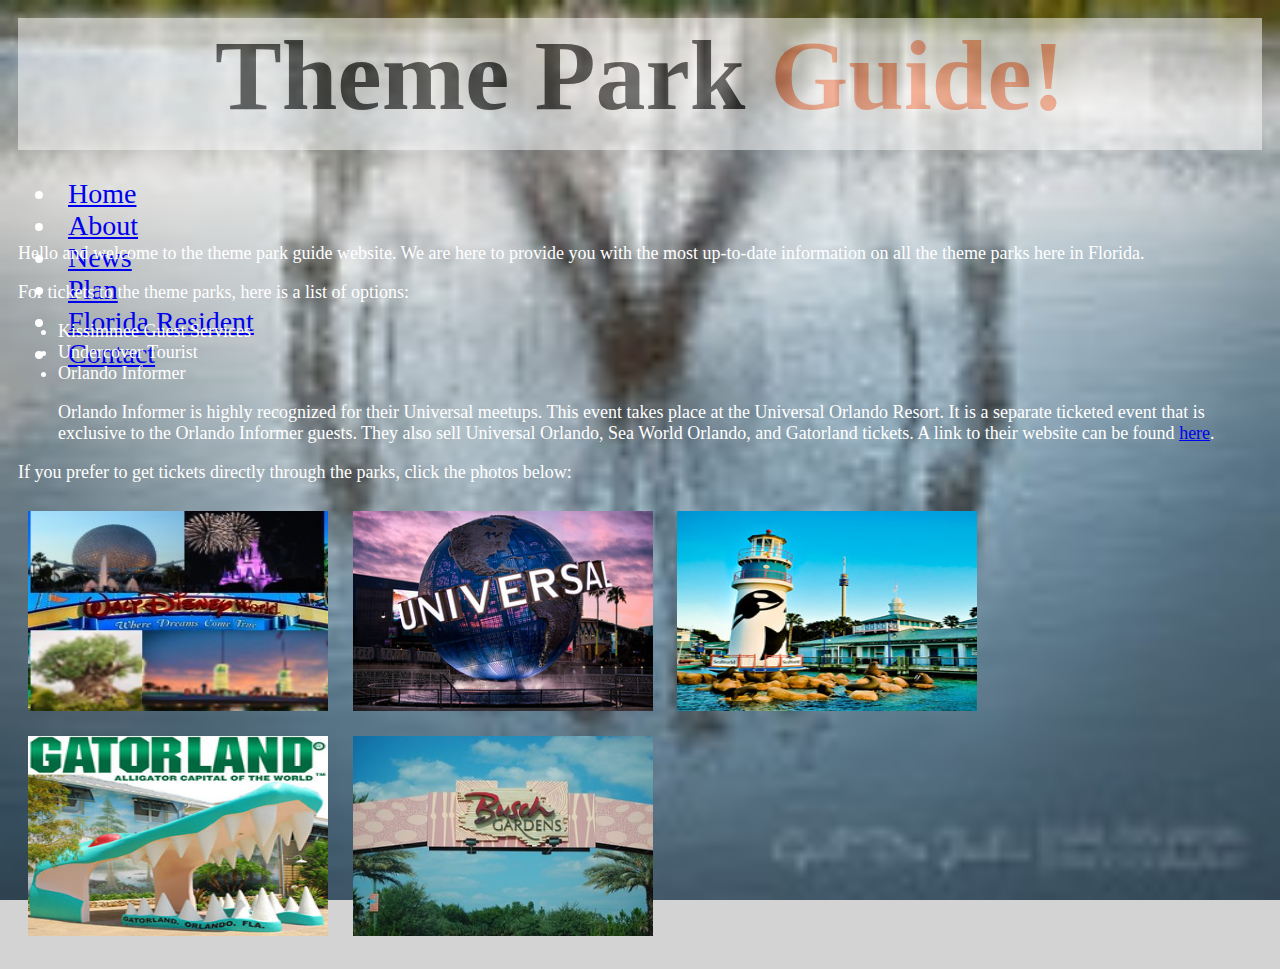
<file: index.html>
<!DOCTYPE html>
<html>
    <head>
        <title>Theme Park Guide</title>
        <meta charset="utf-8">
        <meta name="viewport" content="width=device-width, initial-scale=1">
        <meta name="keywords" content="disney, vacation, universal, orlando, guide, sea world, hotel, resort, Florida, Walt Disney World, Disney, Universal, Sea World, EPCOT, Animal Kingdom, theme park">
        <link href="https://cdn.jsdelivr.net/npm/bootstrap@5.2.2/dist/css/bootstrap.min.css" rel="stylesheet" integrity="sha384-Zenh87qX5JnK2Jl0vWa8Ck2rdkQ2Bzep5IDxbcnCeuOxjzrPF/et3URy9Bv1WTRi" crossorigin="anonymous">
        <script src="jquery-3.6.0.min.js"></script>
        <link rel="stylesheet" href="style.css">
    </head>

<body>
    <!--Title-->
    <div class="row">
        <div class="col-12">
            <div id="welcome-banner">
                <h1 id="open-txt">Theme Park <span id="guideword"> Guide!</span></h1>
            </div>
        </div>
    </div>
    <!--Navigation-->
    <!-- <div class="row">
        <div class="col-12">
            <nav>
                <ul>
                    <li class="nav-items"><a class="nav-items" href="./index.html">Home</a></li>
                    <li class="nav-items"><a class="nav-items" href="./about.html">About</a></li>
                    <li class="nav-items"><a class="nav-items" href="./news.html">News</a></li>
                    <li class="nav-items"><a class="nav-items" href="./plan.html">Plan</a></li>
                    <li class="nav-items"><a class="nav-items" href="./contact.html">Contact</a></li>
                </ul>
            </nav>
        </div>
    </div> -->
    <!--bootstrap nav -->
    <div class="row">
        <div class="col-12">
            <nav class="navbar navbar-expand-lg bg-light nav-pills">
                <div class="container-fluid">
                <div class="collapse navbar-collapse" id="navbarNav">
                    <ul class="navbar-nav">
                    <li class="nav-item">
                        <a class="nav-link active" aria-current="page" href="./index.html">Home</a>
                    </li>
                    <li class="nav-item">
                        <a class="nav-link" href="./about.html">About</a>
                    </li>
                    <li class="nav-item">
                        <a class="nav-link" href="./news.html">News</a>
                    </li>
                    <li class="nav-item">
                        <a class="nav-link" href="./plan.html">Plan</a>
                    </li>
                    <li class="nav-item">
                        <a class="nav-link" href="./floridaresident.html">Florida Resident</a>
                    <li class="nav-item">
                        <a class="nav-link" href="./contact.html">Contact</a>
                    </li>
                    </ul>
                </div>
                </div>
            </nav>
        </div>
    </div>
    <!--Introduction-->
    <div class="row">
    <p class="intro"> Hello and welcome to the theme park guide website.  We are here to provide you with the most up-to-date information on all the theme parks here in Florida.  
    </p>
    <!--Ticket Info-->
    <p class="tickets"> For tickets to the theme parks, here is a list of options:</p>
    
    <ul>
        <li>Kissimmee Guest Services</li>
        <li>Undercover Tourist</li>
        <li>Orlando Informer</li>
        <p>Orlando Informer is highly recognized for their Universal meetups.  This event takes place at the Universal Orlando Resort.  It is a separate ticketed event that is exclusive to the Orlando Informer guests.  They also sell Universal Orlando, Sea World Orlando, and Gatorland tickets.
            A link to their website can be found <a href="https://www.orlandoinformer.com" target="blank">here</a>.</p>
        </ul>
        
        <!--pictures of the parks-->
        <!-- Disney 4 Parks-->
        <p>If you prefer to get tickets directly through the parks, click the photos below:</p>
    </div>
        <div class="row">
            <div class="col-12">
            <a class="ticket-images" href="https://disneyworld.disney.go.com/admission/tickets/" target="blank" ><img src="./images/wdw_4parks.jpg" class="ticket_images" alt="disneyworldpic"></a>
            
            <!--Universal Parks Picture-->
            <a class="ticket-images" href="https://www.universalorlando.com/web/en/us/tickets-packages/park-tickets/flr" target="blank" ><img src="./images/UO_tickets.jpg" class="ticket_images" alt="universalpic"></a>
            
            <!--Sea World Picture-->
            <a class="ticket-images" href="https://seaworld.com/orlando/tickets/" target="blank" ><img src="./images/sea_world_entrance.jpg" class="ticket_images" alt="seaworldpic"></a>
            </div>
            <div class="col-12">
        <!--Gatorland Park Picture-->
        <a class="ticket-images" href="https://www.gatorland.com/tickets/" target="blank" ><img src="./images/gatorland_official.jpg" class="ticket_images" alt="gatorlandpic"></a>
        
        <!--Busch Gardens Picture-->
        <a class="ticket-images" href="https://buschgardens.com/tampa/tickets/theme-park-tickets/" target="blank" ><img src="./images/buschgardens.jpg" class="ticket_images"></a>
        </div>
    </div>
    
    <!--Magic Kingdom-->
    
    <!-- <div class="row">

    <p>Magic Kingdom Picture</p>
    <br>
    <img src="./images/magic_kingdom.jpg" alt="Magic Kingdom Theme Park" class="ticket_images">
     EPCOT 
         <p>EPCOT Picture</p>
    <br>
    <img src="./images/Epcot.jpg" alt="Epcot Theme Park" class="ticket_images">
    Hollywood Studios
    <p>Hollywood Studios Picture</p>
    <br>
    <img src="./images/Hollywood_Studios.jpg" alt="Epcot Theme Park" class="ticket_images">
    Animal Kingdom
    <p>Animal Kingdom Picture </p>
    <br>
    <img src="./images/Animal_Kingdom.jpg" alt="Epcot Theme Park" class="ticket_images">
    
    Universal Orlando Resort
</div> -->
    
    
    
    
    
    
    
    
    
    
    
    
    
    
    
    <script src="https://cdn.jsdelivr.net/npm/bootstrap@5.2.2/dist/js/bootstrap.bundle.min.js" integrity="sha384-OERcA2EqjJCMA+/3y+gxIOqMEjwtxJY7qPCqsdltbNJuaOe923+mo//f6V8Qbsw3" crossorigin="anonymous"></script>
    <script src="./script.js"></script>
</body>
</html>
</file>
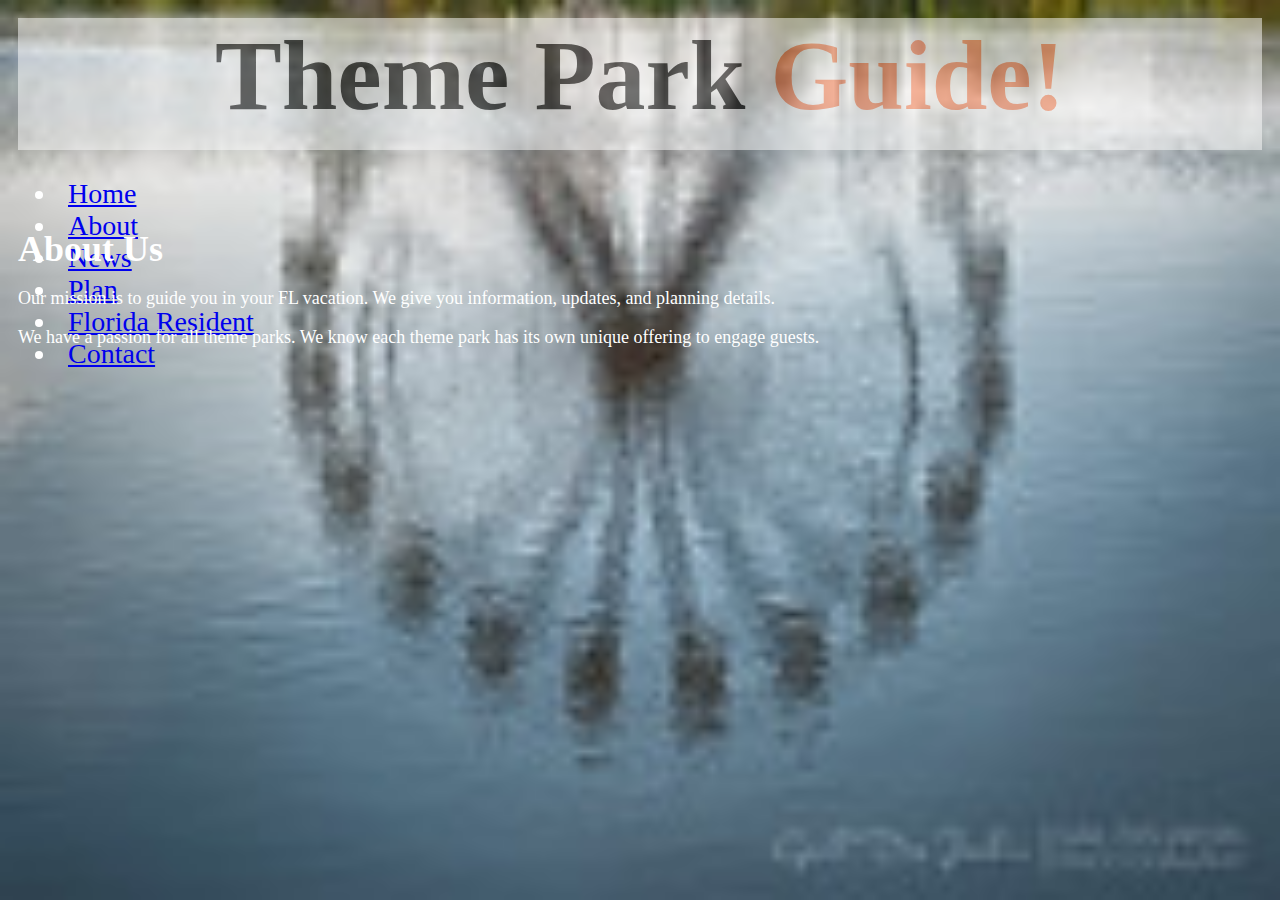
<file: about.html>
<!DOCTYPE html>
<html>
    <head>
        <title>Theme Park Guide</title>
        <meta name="viewport" content="width=device-width, initial-scale=1">
        <link href="https://cdn.jsdelivr.net/npm/bootstrap@5.2.2/dist/css/bootstrap.min.css" rel="stylesheet" integrity="sha384-Zenh87qX5JnK2Jl0vWa8Ck2rdkQ2Bzep5IDxbcnCeuOxjzrPF/et3URy9Bv1WTRi" crossorigin="anonymous">
        <link rel="stylesheet" href="style.css">
    </head>

<body>
    <!--Title-->
    <div id="welcome-banner">
        <h1 id="open-txt">Theme Park <span id="guideword">Guide!</span></h1>
    </div>
    <!--Navigation-->
    <div class="row">
        <div class="col-12">
            <nav class="navbar navbar-expand-lg bg-light nav-pills">
                <div class="container-fluid">
                <div class="collapse navbar-collapse" id="navbarNav">
                    <ul class="navbar-nav">
                    <li class="nav-item">
                        <a class="nav-link" href="./index.html">Home</a>
                    </li>
                    <li class="nav-item">
                        <a class="nav-link active" aria-current="page" href="./about.html">About</a>
                    </li>
                    <li class="nav-item">
                        <a class="nav-link" href="./news.html">News</a>
                    </li>
                    <li class="nav-item">
                        <a class="nav-link" href="./plan.html">Plan</a>
                    </li>
                        <li class="nav-item">
                        <a class="nav-link" href="./floridaresident.html">Florida Resident</a>
                    </li>
                    <li class="nav-item">
                        <a class="nav-link" href="./contact.html">Contact</a>
                    </li>
                    </ul>
                </div>
                </div>
            </nav>
        </div>
    </div>

<!--Introduction-->

<h1>About Us</h1>

<p>Our mission is to guide you in your FL vacation.  We give you information, updates, and planning details.</p>

<p>We have a passion for all theme parks.  We know each theme park has its own unique offering to engage guests.</p>

<p></p>










<script src="https://cdn.jsdelivr.net/npm/bootstrap@5.2.2/dist/js/bootstrap.bundle.min.js" integrity="sha384-OERcA2EqjJCMA+/3y+gxIOqMEjwtxJY7qPCqsdltbNJuaOe923+mo//f6V8Qbsw3" crossorigin="anonymous"></script>
<script src="./script.js"></script>
</body>
</html>
</file>
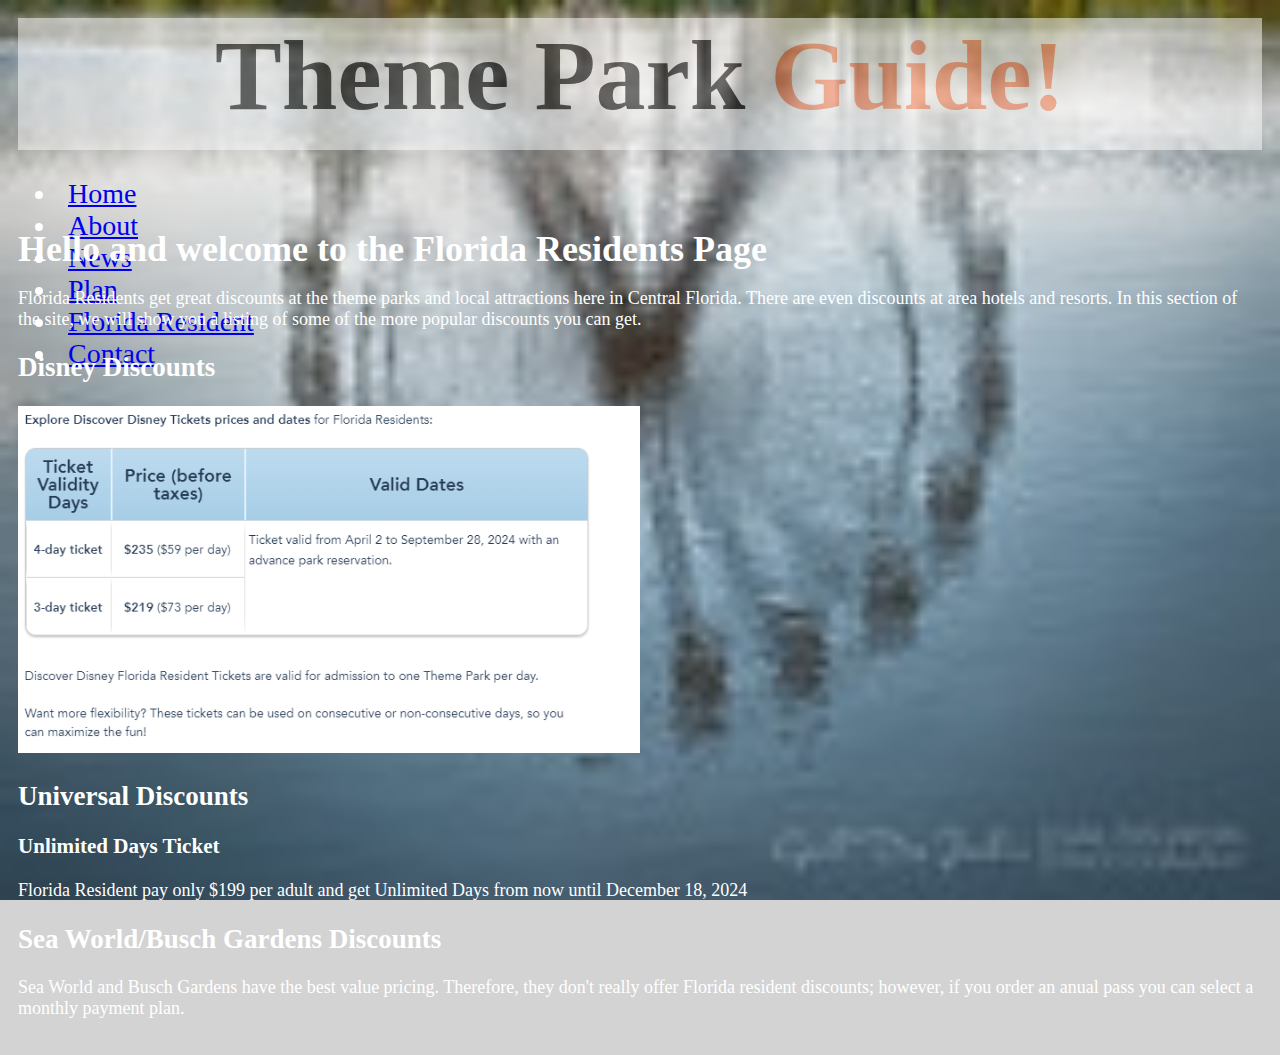
<file: floridaresident.html>
<!DOCTYPE html>
<html>
    <head>
        <title>Theme Park Guide</title>
        <meta charset="utf-8">
        <meta name="viewport" content="width=device-width, initial-scale=1">
        <meta name="keywords" content="disney, vacation, universal, orlando, guide, sea world, hotel, resort, Florida, Walt Disney World, Disney, Universal, Sea World, EPCOT, Animal Kingdom, theme park">
        <link href="https://cdn.jsdelivr.net/npm/bootstrap@5.2.2/dist/css/bootstrap.min.css" rel="stylesheet" integrity="sha384-Zenh87qX5JnK2Jl0vWa8Ck2rdkQ2Bzep5IDxbcnCeuOxjzrPF/et3URy9Bv1WTRi" crossorigin="anonymous">
        <script src="jquery-3.6.0.min.js"></script>
        <link rel="stylesheet" href="./style.css">
    </head>

<body>
    <!--Title-->
    <div class="row">
        <div class="col-12">
            <div id="welcome-banner">
                <h1 id="open-txt">Theme Park <span id="guideword"> Guide!</span></h1>
            </div>
        </div>
    </div>
    <!--Navigation-->
    <!-- <div class="row">
        <div class="col-12">
            <nav>
                <ul>
                    <li class="nav-items"><a class="nav-items" href="./index.html">Home</a></li>
                    <li class="nav-items"><a class="nav-items" href="./about.html">About</a></li>
                    <li class="nav-items"><a class="nav-items" href="./news.html">News</a></li>
                    <li class="nav-items"><a class="nav-items" href="./plan.html">Plan</a></li>
                    <li class="nav-items"><a class="nav-items" href="./contact.html">Contact</a></li>
                </ul>
            </nav>
        </div>
    </div> -->
    <!--bootstrap nav -->
    <div class="row">
        <div class="col-12">
            <nav class="navbar navbar-expand-lg bg-light nav-pills">
                <div class="container-fluid">
                <div class="collapse navbar-collapse" id="navbarNav">
                    <ul class="navbar-nav">
                    <li class="nav-item">
                        <a class="nav-link" aria-current="page" href="./index.html">Home</a>
                    </li>
                    <li class="nav-item">
                        <a class="nav-link" href="./about.html">About</a>
                    </li>
                    <li class="nav-item">
                        <a class="nav-link" href="./news.html">News</a>
                    </li>
                    <li class="nav-item">
                        <a class="nav-link" href="./plan.html">Plan</a>
                    </li>
                    <li class="nav-item">
                        <a class="nav-link active" href="./floridaresident.html">Florida Resident</a>
                        </li>
                    <li class="nav-item">
                        <a class="nav-link" href="./contact.html">Contact</a>
                    </li>
                    </ul>
                </div>
                </div>
            </nav>
        </div>
        </div>
    <!-- Intro for FL Residents  -->
     <div class="row">
     <h1>Hello and welcome to the Florida Residents Page</h1>
     <p>
        Florida Residents get great discounts at the theme parks and local attractions here in Central Florida.  There are even discounts at area hotels and resorts.  In this section of the site, we will show you a listing of some of the more popular discounts you can get.
     </p>
    </div>
    <!-- Discounts Start Here-->
    <div class="row" id="disney-disc">
        <h2>Disney Discounts</h2>
        <img src="./images/Disney_Discpic.png" alt="disney florida resident discount" id="dis-disc-pic"/>

    </div>
    <div class="row" id="univ-disc">
    <h2>Universal Discounts</h2>
    <h3>Unlimited Days Ticket</h3>
    <p>Florida Resident pay only $199 per adult and get Unlimited Days from now until December 18, 2024</p>
    </div>
    <div class="row" id="seaworld-disc">
        <h2>Sea World/Busch Gardens Discounts</h2>
        <p>Sea World and Busch Gardens have the best value pricing.  Therefore, they don't really offer Florida resident discounts; however, if you order an anual pass you can select a monthly payment plan.</p>
        </div>
    </body>
    </html>
</file>
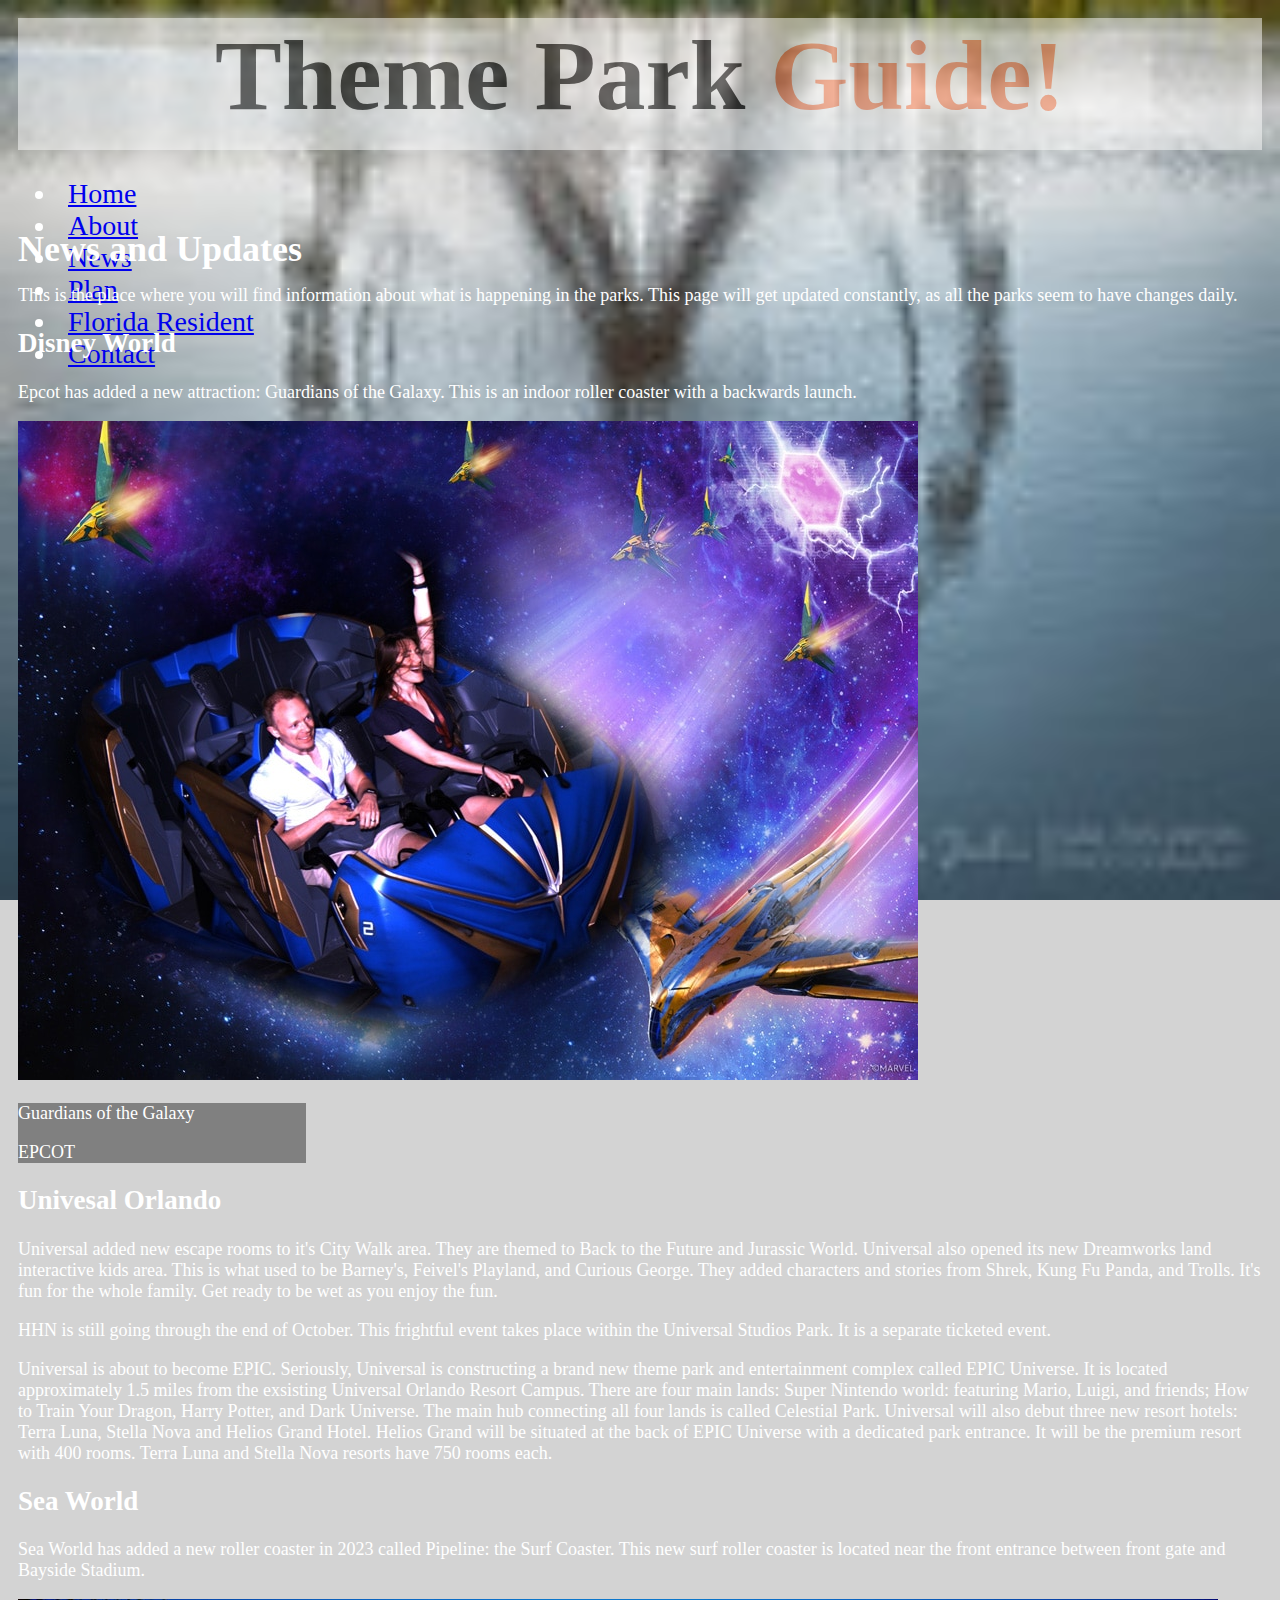
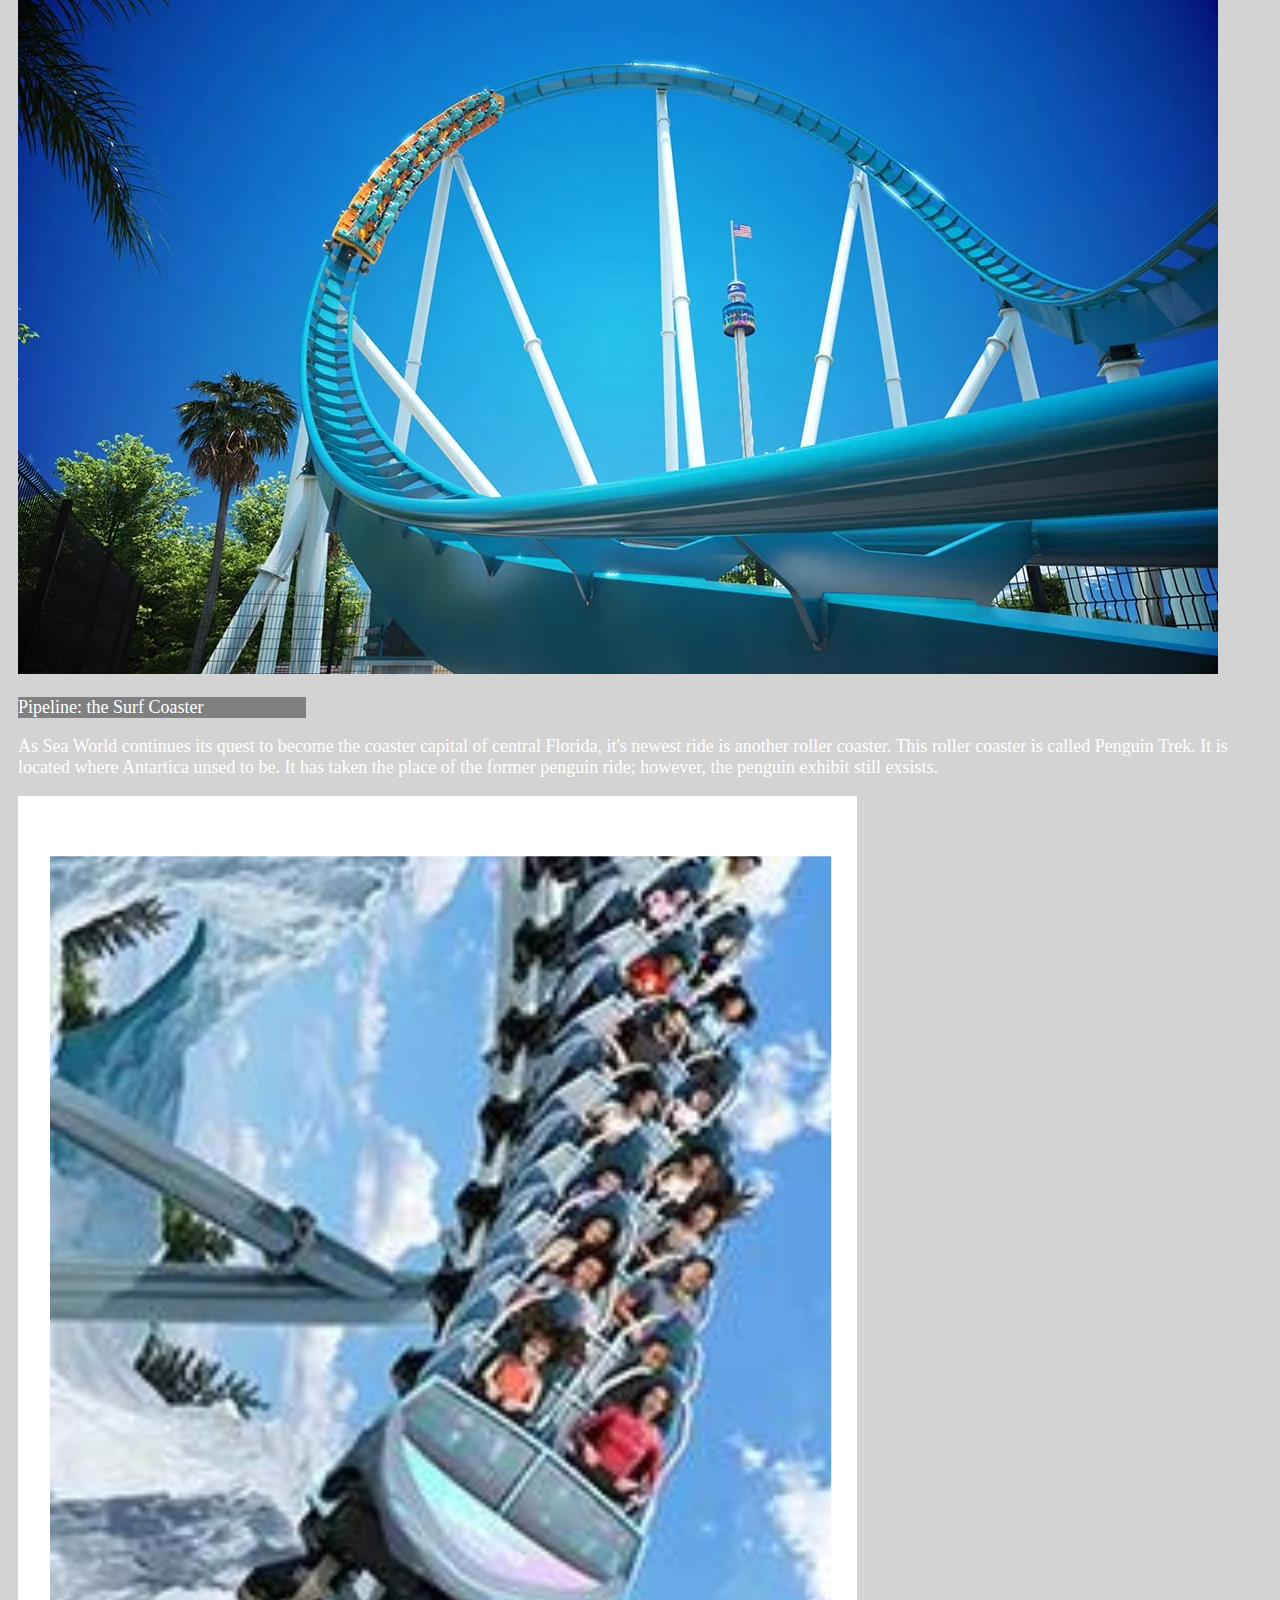
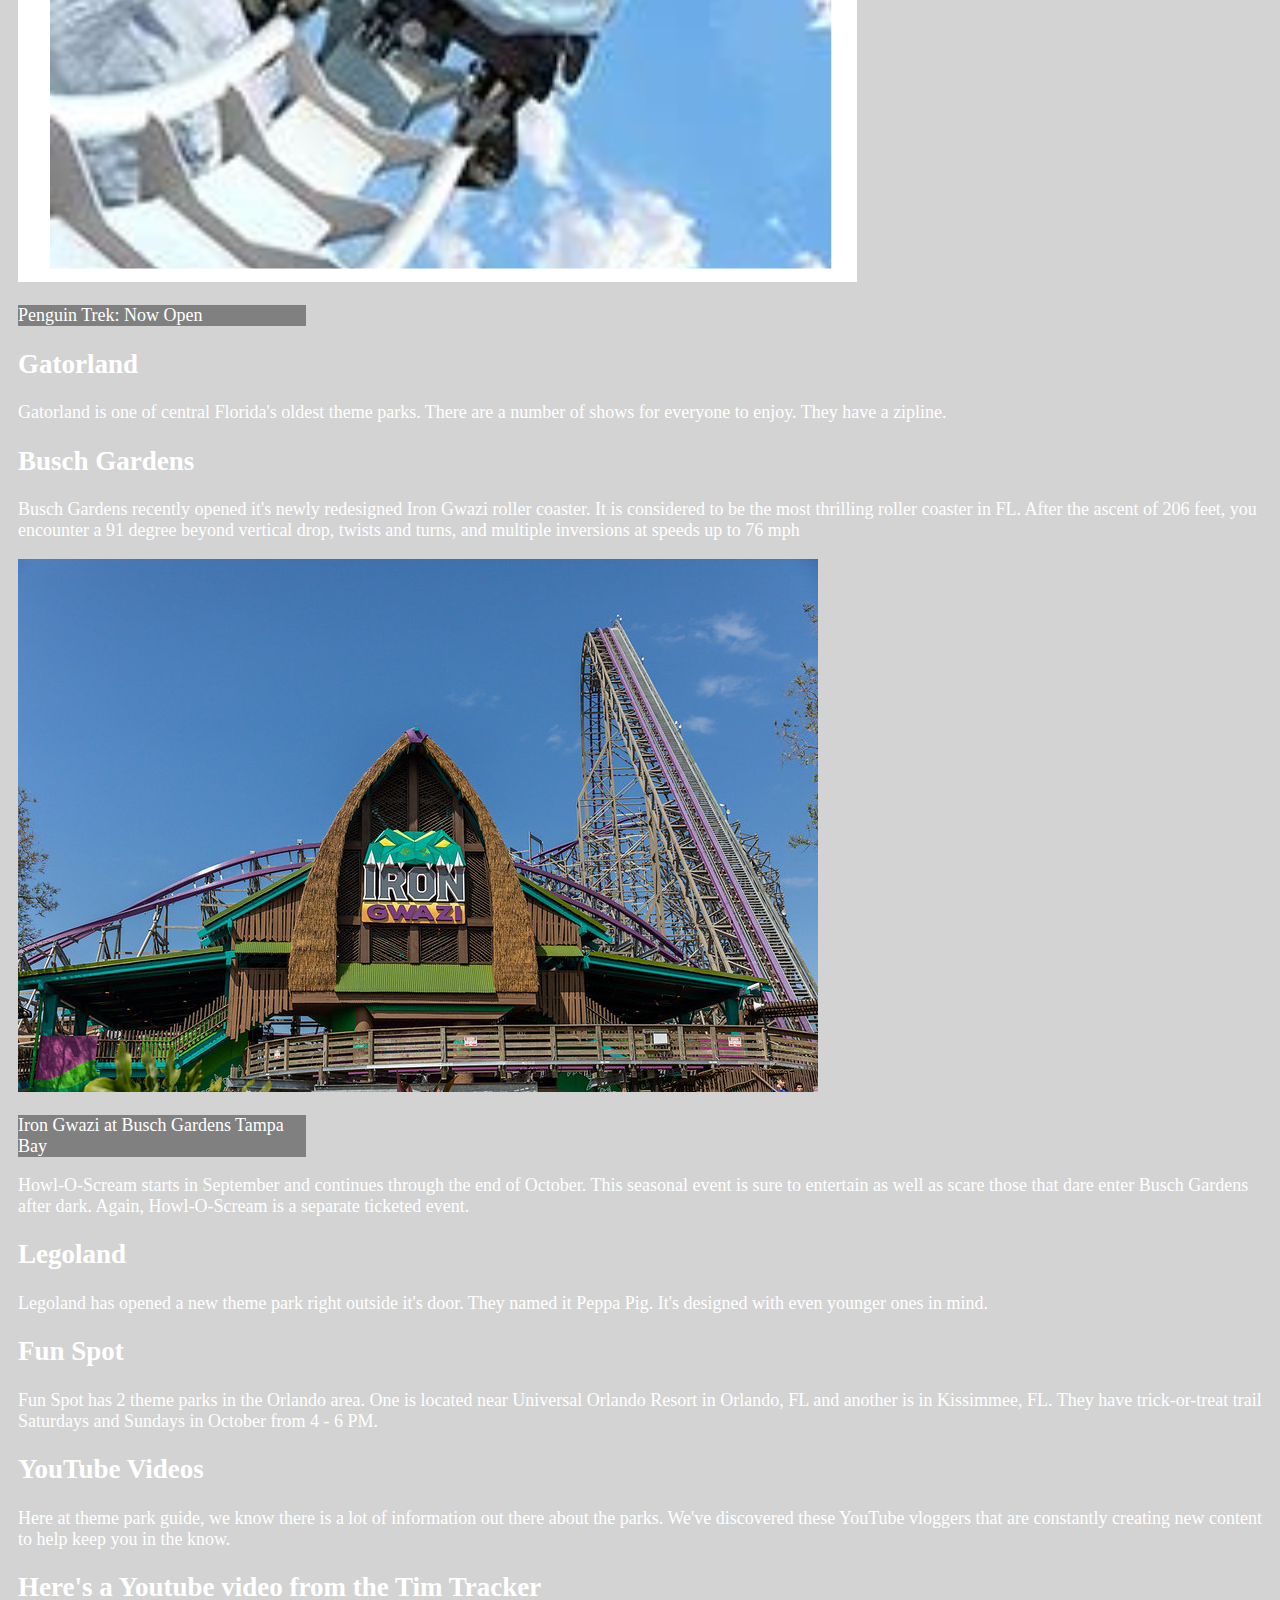
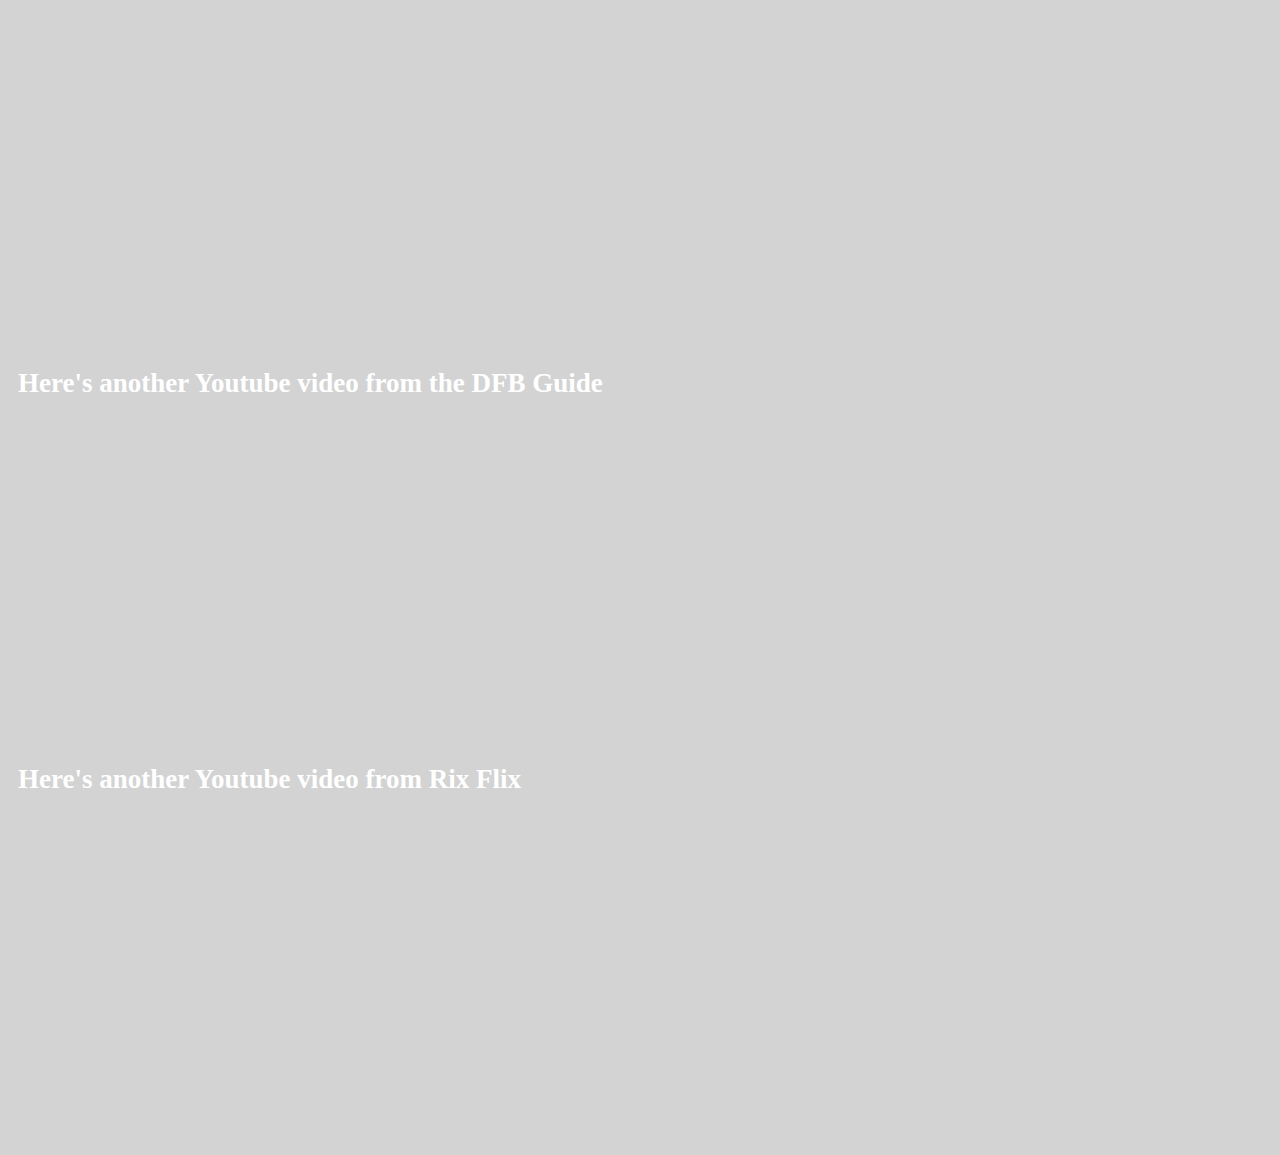
<file: news.html>
<!DOCTYPE html>
<html>
    <head>
        <title>Theme Park Guide</title>
        <meta charset="utf-8">
        <meta name="viewport" content="width=device-width, initial-scale=1">
        <link href="https://cdn.jsdelivr.net/npm/bootstrap@5.2.2/dist/css/bootstrap.min.css" rel="stylesheet" integrity="sha384-Zenh87qX5JnK2Jl0vWa8Ck2rdkQ2Bzep5IDxbcnCeuOxjzrPF/et3URy9Bv1WTRi" crossorigin="anonymous">
        <link rel="stylesheet" href="style.css">
    </head>

<body>
   <!--Title-->
   <div id="welcome-banner">
    <h1 id="open-txt">Theme Park <span id="guideword"> Guide!</span></h1>
</div>
<!--Navigation-->
<!-- <nav>
    <ul>
        <li class="nav-items"><a class="nav-items" href="./index.html">Home</a></li>
        <li class="nav-items"><a class="nav-items" href="./about.html">About</a></li>
        <li class="nav-items"><a class="nav-items" href="./news.html">News</a></li>
        <li class="nav-items"><a class="nav-items" href="./plan.html">Plan</a></li>
        <li class="nav-items"><a class="nav-items" href="./contact.html">Contact</a></li>
    </ul>
</nav> -->

<!--bootstrap navigation-->
<div class="row">
    <div class="col-12">
        <nav class="navbar navbar-expand-lg bg-light nav-pills">
            <div class="container-fluid">
            <div class="collapse navbar-collapse" id="navbarNav">
                <ul class="navbar-nav">
                <li class="nav-item">
                    <a class="nav-link" href="./index.html">Home</a>
                </li>
                <li class="nav-item">
                    <a class="nav-link" href="./about.html">About</a>
                </li>
                <li class="nav-item">
                    <a class="nav-link active" aria-current="page" href="./news.html">News</a>
                </li>
                <li class="nav-item">
                    <a class="nav-link" href="./plan.html">Plan</a>
                </li>
                <li class="nav-item">
                    <a class="nav-link" href="./floridaresident.html">Florida Resident</a>
                    </li>
                <li class="nav-item">
                    <a class="nav-link" href="./contact.html">Contact</a>
                </li>
                </ul>
            </div>
            </div>
        </nav>
    </div>
</div>
<!--Introduction-->
<h1>News and Updates</h1>
<p class="intro">This is the place where you will find information about what is happening in the parks.  This page will get updated constantly, as all the parks seem to have changes daily.</p>

<h2>Disney World</h2>
<!--EPCOT-->
<p>Epcot has added a new attraction: Guardians of the Galaxy.  This is an indoor roller coaster with a backwards launch.  </p>

<div class="card" style="width: 18rem;">
    <img src="./images/guardiansride.jpg" class="card-img-top" alt="Iron Gwazi Roller Coaster">
    <div class="card-body" id="irongwazicaption">
      <p class="card-text">Guardians of the Galaxy</p>
      <p class="card-text">EPCOT</p>
    </div>
  </div>


<!--Magic Kingdom-->


<!--Universal Orlando-->
<h2>Univesal Orlando</h2>

<p>Universal added new escape rooms to it's City Walk area.  They are themed to Back to the Future and Jurassic World.  Universal also opened its new Dreamworks land interactive kids area.  This is what used to be Barney's, Feivel's Playland, and Curious George.  They added characters and stories from Shrek, Kung Fu Panda, and Trolls.  It's fun for the whole family.  Get ready to be wet as you enjoy the fun. </p>

<p>HHN is still going through the end of October.  This frightful event takes place within the Universal Studios Park.  It is a separate ticketed event.</p>

<p>Universal is about to become EPIC.  Seriously, Universal is constructing a brand new theme park and entertainment complex called EPIC Universe.  It is located approximately 1.5 miles from the exsisting Universal Orlando Resort Campus.  There are four main lands: Super Nintendo world: featuring Mario, Luigi, and friends; How to Train Your Dragon, Harry Potter, and Dark Universe.  The main hub connecting all four lands is called Celestial Park. 

Universal will also debut three new resort hotels:  Terra Luna, Stella Nova and Helios Grand Hotel.  Helios Grand will be situated at the back of EPIC Universe with a dedicated 

park entrance.  It will be the premium resort with 400 rooms.  Terra Luna and Stella Nova resorts have 750 rooms each.  </p>

<h2>Sea World</h2>

<p>Sea World has added a new roller coaster in 2023 called Pipeline: the Surf Coaster.  This new surf roller coaster is located near the front entrance between front gate and Bayside Stadium.   </p>
<div class="card" style="width: 18rem;">
    <img src="./images/swo-2023-coasters-pipeline.webp" class="card-img-top" alt="Iron Gwazi Roller Coaster">
    <div class="card-body" id="irongwazicaption">
      <p class="card-text">Pipeline: the Surf Coaster</p>
    </div>
  </div>
<p>As Sea World continues its quest to become the coaster capital of central Florida, it's newest ride is another roller coaster.  This roller coaster is called Penguin Trek.  It is located where Antartica unsed to be.  It has taken the place of the former penguin ride; however, the penguin exhibit still exsists. </p>
  <!-- Penguin Coaster Pic -->
   
  <div class="card" style="width: 18rem;">
    <img src="./images/sea_world_penguin_coaster2.png" class="card-img-top" alt="Iron Gwazi Roller Coaster">
    <div class="card-body" id="irongwazicaption">
      <p class="card-text">Penguin Trek: Now Open</p>
    </div>
  </div>
<h2>Gatorland</h2>

<p>Gatorland is one of central Florida's oldest theme parks.  There are a number of shows for everyone to enjoy.  They have a zipline.  </p>

<h2>Busch Gardens</h2>

<p>Busch Gardens recently opened it's newly redesigned Iron Gwazi roller coaster.  It is considered to be the most thrilling roller coaster in FL. After the ascent of 206 feet, you encounter a 91 degree beyond vertical drop, twists and turns, and multiple inversions at speeds up to 76 mph</p>

<div class="card" style="width: 18rem;">
    <img src="./images/IronGwazi.jpg" class="card-img-top" alt="Iron Gwazi Roller Coaster">
    <div class="card-body" id="irongwazicaption">
      <p class="card-text">Iron Gwazi at Busch Gardens Tampa Bay</p>
    </div>
  </div>

<p>Howl-O-Scream starts in September and continues through the end of October.  This seasonal event is sure to entertain as well as scare those that dare enter Busch Gardens after dark.  Again, Howl-O-Scream is a separate ticketed event.</p>

<h2>Legoland</h2>

<p>Legoland has opened a new theme park right outside it's door.  They named it Peppa Pig.  It's designed with even younger ones in mind.</p>

<h2>Fun Spot</h2>

<p>Fun Spot has 2 theme parks in the Orlando area.  One is located near Universal Orlando Resort in Orlando, FL and another is in Kissimmee, FL.  They have trick-or-treat trail Saturdays and Sundays in October from 4 - 6 PM.</p>

<!--Info Vlogs:  Jones Family Travels (from 2006), Cory Meets World (2017), Michael Kay (2015), The WDW Couple (2014), PCDev (2015), DIS Unplugged (2006), Paging Mr. Morrow (2014), The Daily Woo (2012), The Tim Tracker (2009), DFB Guide (2016)-->
<h2>YouTube Videos</h2>

<p>Here at theme park guide, we know there is a lot of information out there about the parks.  We've discovered these YouTube vloggers that  are constantly creating new content to help keep you in the know.</p>

<h2>Here's a Youtube video from the Tim Tracker</h2>

<!--video link: https://youtu.be/yE9JBVxsCrs  -->

<iframe width="560" height="315" src="https://www.youtube.com/embed/yE9JBVxsCrs" title="YouTube video player" frameborder="0" allow="accelerometer; autoplay; clipboard-write; encrypted-media; gyroscope; picture-in-picture" allowfullscreen></iframe>

<h2>Here's another Youtube video from the DFB Guide</h2>

<iframe width="560" height="315" src="https://www.youtube.com/embed/imSuN5NcZ-0" title="YouTube video player" frameborder="0" allow="accelerometer; autoplay; clipboard-write; encrypted-media; gyroscope; picture-in-picture" allowfullscreen></iframe>

<h2>Here's another Youtube video from Rix Flix</h2>

<iframe width="560" height="315" src="https://www.youtube.com/embed/dEJ_P9IiXsY" title="YouTube video player" frameborder="0" allow="accelerometer; autoplay; clipboard-write; encrypted-media; gyroscope; picture-in-picture" allowfullscreen></iframe>







<script src="https://cdn.jsdelivr.net/npm/bootstrap@5.2.2/dist/js/bootstrap.bundle.min.js" integrity="sha384-OERcA2EqjJCMA+/3y+gxIOqMEjwtxJY7qPCqsdltbNJuaOe923+mo//f6V8Qbsw3" crossorigin="anonymous"></script>
<script src="./script.js"></script>
</body>
</html>
</file>
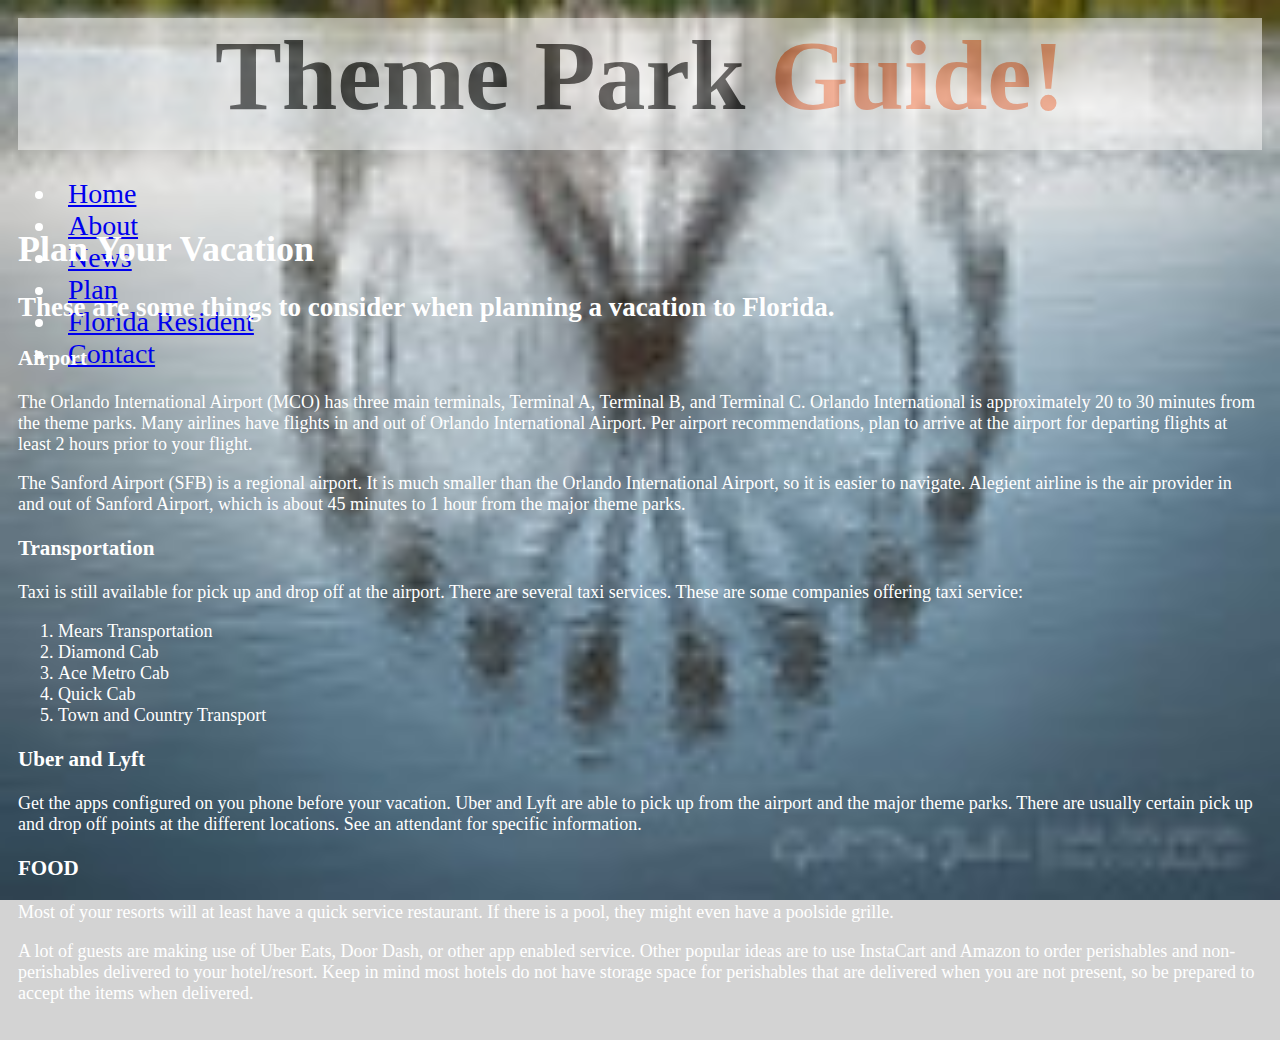
<file: plan.html>
<!DOCTYPE html>
<html>
    <head>
        <title>Theme Park Guide</title>
        <meta charset="utf-8">
        <meta name="viewport" content="width=device-width, initial-scale=1">
        <link href="https://cdn.jsdelivr.net/npm/bootstrap@5.2.2/dist/css/bootstrap.min.css" rel="stylesheet" integrity="sha384-Zenh87qX5JnK2Jl0vWa8Ck2rdkQ2Bzep5IDxbcnCeuOxjzrPF/et3URy9Bv1WTRi" crossorigin="anonymous">
        <script src="jquery-3.6.0.min.js"></script>
        <link rel="stylesheet" href="style.css">
    </head>

<body>
   <!--Title-->
   <div class="row">
    <div class="col-12">
        <div id="welcome-banner">
            <h1 id="open-txt">Theme Park <span id="guideword"> Guide!</span></h1>
        </div>
    </div>
</div>
<!--Navigation-->
<!-- <div class="row">
    <div class="col-12">
        <nav>
            <ul>
                <li class="nav-items"><a class="nav-items" href="./index.html">Home</a></li>
                <li class="nav-items"><a class="nav-items" href="./about.html">About</a></li>
                <li class="nav-items"><a class="nav-items" href="./news.html">News</a></li>
                <li class="nav-items"><a class="nav-items" href="./plan.html">Plan</a></li>
                <li class="nav-items"><a class="nav-items" href="./contact.html">Contact</a></li>
            </ul>
        </nav>
    </div>
</div> -->
<!--bootstrap nav -->
<div class="row">
    <div class="col-12">
        <nav class="navbar navbar-expand-lg bg-light nav-pills">
            <div class="container-fluid">
            <div class="collapse navbar-collapse" id="navbarNav">
                <ul class="navbar-nav">
                <li class="nav-item">
                    <a class="nav-link" href="./index.html">Home</a>
                </li>
                <li class="nav-item">
                    <a class="nav-link" href="./about.html">About</a>
                </li>
                <li class="nav-item">
                    <a class="nav-link" href="./news.html">News</a>
                </li>
                <li class="nav-item">
                    <a class="nav-link active" aria-current="page" href="./plan.html">Plan</a>
                </li>
                     <li class="nav-item">
                        <a class="nav-link" href="./floridaresident.html">Florida Resident</a>
                    </li>
                <li class="nav-item">
                    <a class="nav-link" href="./contact.html">Contact</a>
                </li>
                </ul>
            </div>
            </div>
        </nav>
    </div>
</div>

    <!--Introduction-->
    <h1>Plan Your Vacation</h1>

    <h2>These are some things to consider when planning a vacation to Florida.</h2>

    <h3>Airport</h3>
    <p>The Orlando International Airport (MCO) has three main terminals, Terminal A, Terminal B, and Terminal C. Orlando International is approximately 20 to 30 minutes from the theme parks. Many airlines have flights in and out of Orlando International Airport.  Per airport recommendations, plan to arrive at the airport for departing flights at least 2 hours prior to your flight.</p>
    <p>The Sanford Airport (SFB) is a regional airport.  It is much smaller than the Orlando International Airport, so it is easier to navigate.  Alegient airline is the air provider in and out of Sanford Airport, which is about 45 minutes to 1 hour from the major theme parks.  </p>

    <h3>Transportation</h3>
    <p>Taxi is still available for pick up and drop off at the airport.  There are several taxi services.  These are some companies offering taxi service:</p>
    <ol>
        <li>Mears Transportation</li>
        <!--phn. 407-422-2222-->
        <li>Diamond Cab</li>
        <!--phn. 407-523-3333-->
        
        <li>Ace Metro Cab</li>
        <!--phn. 407-855-1111-->
        <li>Quick Cab</li>
        <!--phn. 407-447-1444-->
        <li>Town and Country Transport</li>
        <!--phn. 407-828-3035-->

    </ol>

    <h3>Uber and Lyft </h3>
    <p>Get the apps configured on you phone before your vacation.  Uber and Lyft are able to pick up from the airport and the major theme parks.  There are usually certain pick up and drop off points at the different locations.  See an attendant for specific information.  </p>

    <h3>FOOD</h3>
     <p>Most of your resorts will at least have a quick service restaurant.  If there is a pool, they might even have a poolside grille.</p>

     <p>A lot of guests are making use of Uber Eats, Door Dash, or other app enabled service.  Other popular ideas are to use InstaCart and Amazon to order perishables and non-perishables delivered to your hotel/resort.  Keep in mind most hotels do not have storage space for perishables that are delivered when you are not present, so be prepared to accept the items when delivered.  </p>


     <script src="https://cdn.jsdelivr.net/npm/bootstrap@5.2.2/dist/js/bootstrap.bundle.min.js" integrity="sha384-OERcA2EqjJCMA+/3y+gxIOqMEjwtxJY7qPCqsdltbNJuaOe923+mo//f6V8Qbsw3" crossorigin="anonymous"></script>
     <script src="./script.js"></script>
     </body>
</html>
</file>
<file: style.css>
body {
    background-color: lightgray;
    /* background-color: #00A56B; */
    background-image: url("./images/ferris_wheel.jpg");
    background-repeat: repeat;
    background-attachment: fixed;
    background-position: bottom;
    background-size: cover;
    /* background-blend-mode: lighten; */
    padding: 10px 10px;
    font-size: 18px;
    color: white;
}

#open-txt {
    font-family: "Georgia";
    font-size: 100px;
    text-align: center;
}

#guideword {
    color: coral;
}
.intro {
    margin-top: 15px;
}

h1 {
    margin: 0px;
}

#welcome-banner {
    height: 132px;
    width:  100%;
    color: black;
    background-color: white;
    opacity: 50%;
    
}

.bg-light {
    height: 50px;
    font-size:28px;
}

.nav-items {
    list-style-type: none;
    margin-left:  10px;
    margin-top: 3px;
    padding: 10px;
    display: inline;
    text-decoration: none;
    font-size: 28px;

}

.nav-link {
    margin: 10px;
}

.nav-items:hover {
    background-color: #111;
    color: white;
    margin-top: 5px;
}

.ticket_images {
    height: 200px;
    width: 300px;
    display: inline;
    margin:10px;
}
#exampleFormControlInput1 {
    width: 25%;
}

#irongwazicaption {
    background-color: gray;
}

#dis-disc-pic {
    height: 30%;
    width:50%;
}
</file>
